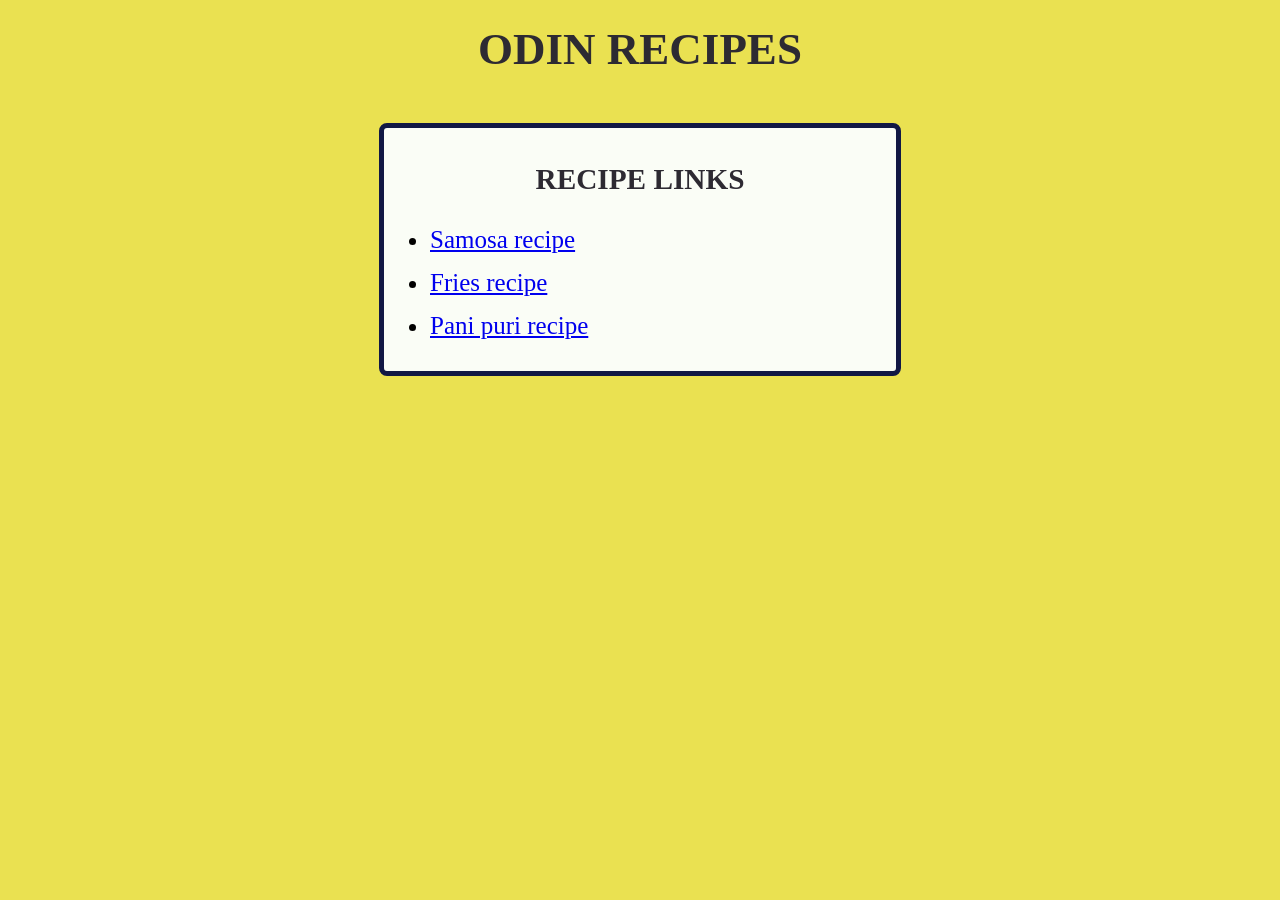
<file: index.html>
<!DOCTYPE html>
<html lang="en">
<head>
    <meta charset="UTF-8">
    <meta name="viewport" content="width=, initial-scale=1.0">
    <link rel="stylesheet" href="index.css">
    <title>Recipes</title>
</head>
<body>

    <h1 id="heading">ODIN RECIPES</h1>
    <!-- ------------------------------------------------------ -->
    <div class="container">

        <h3>RECIPE LINKS</h3>
        <ul class="unorder-list">
            <li class="samosa"><a href="./recipes/Samosa.html" target="_self" rel="noopener">Samosa recipe</a></li>
            <li class="fries"><a href="./recipes/fries.html" target="_self" rel="noopener">Fries recipe</a></li> 
            <li class="panipuri"><a href="./recipes/panipuri.html" target="_self" rel="noonpener">Pani puri recipe</a></li>
        </ul>
    </div>
    <!-- -------------------------- ------------------------------->
</body>
</html>
</file>
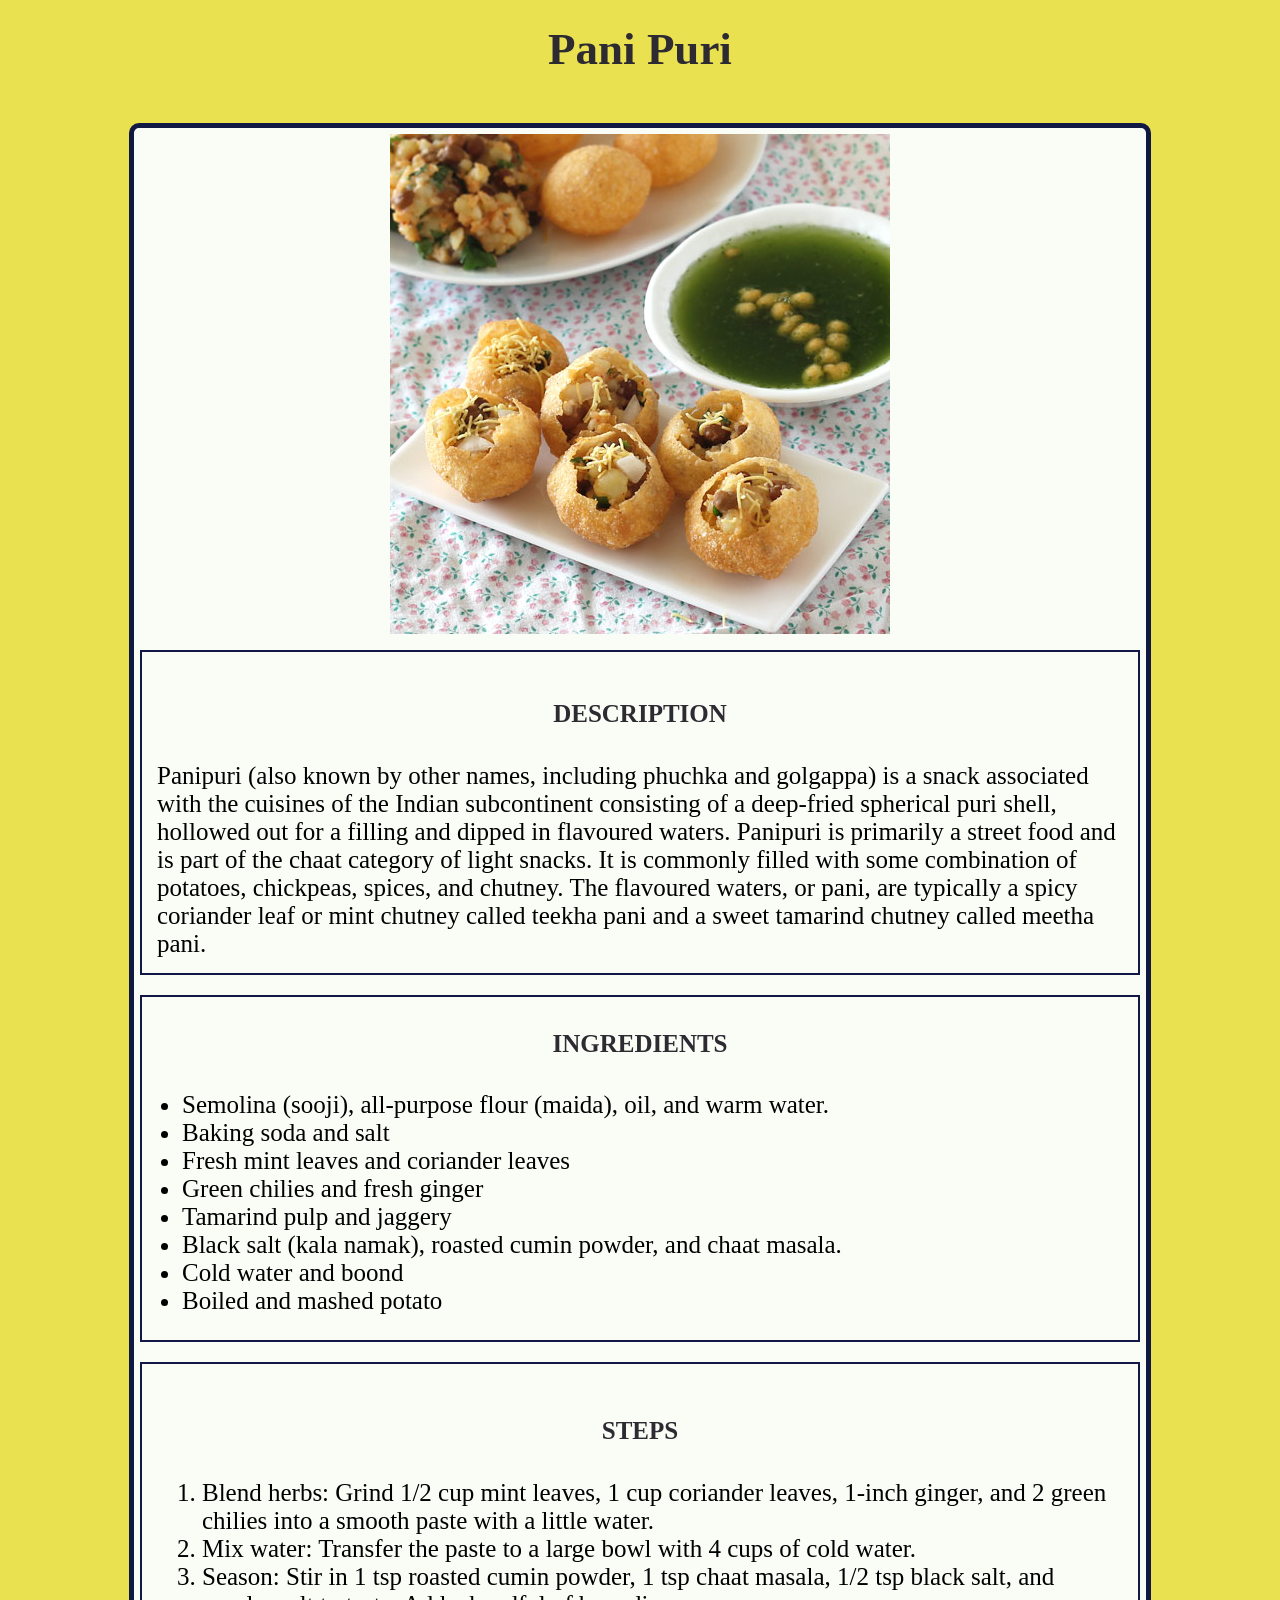
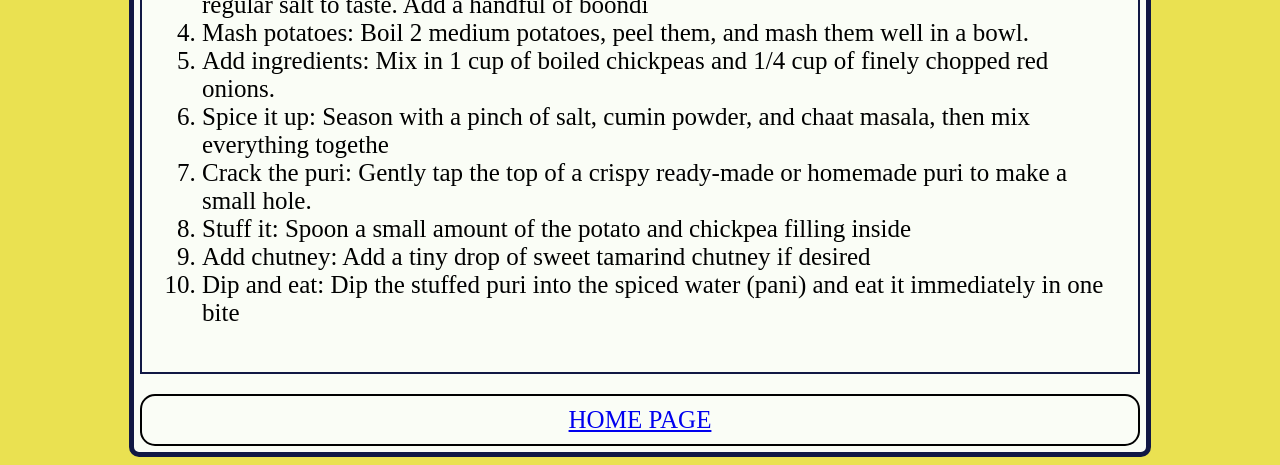
<file: recipes/panipuri.html>
<!DOCTYPE html>
<html lang="en">
<head>
    <meta charset="UTF-8">
    <meta name="viewport" content="width=device-width, initial-scale=1.0">
    <link rel="stylesheet" href="./panipuri.css">
    <title>Pani puri recipe</title>
</head>
<body>
    
    
    <h1>Pani Puri</h1>

    <div class="container">  
        
        <img src="../images/panipuri.jpg" alt="pani puri photot">


        <div class="description">
            <h4>DESCRIPTION</h4>
            <p>Panipuri (also known by other names, including phuchka and golgappa) is a snack associated with the cuisines of the Indian subcontinent consisting of 
                a deep-fried spherical puri shell, hollowed out for a filling and dipped in flavoured waters.</p>
            <p>Panipuri is primarily a street food and is part of the chaat category of light snacks. It is commonly filled with some combination of potatoes, 
                chickpeas, spices, and chutney. The flavoured waters, or pani, are typically a spicy coriander leaf or mint chutney called teekha pani and a sweet 
                tamarind chutney called meetha pani.</p>
        
        </div>

        <div class="ingredients-container">
            <h4>INGREDIENTS</h4>
            <ul>
                <li>Semolina (sooji), all-purpose flour (maida), oil, and warm water.</li>
                <li>Baking soda and salt</li>
                <li>Fresh mint leaves and coriander leaves</li>
                <li>Green chilies and fresh ginger</li>
                <li>Tamarind pulp and jaggery</li>
                <li>Black salt (kala namak), roasted cumin powder, and chaat masala.</li>
                <li>Cold water and boond</li>
                <li>Boiled and mashed potato</li>
            </ul>
        </div>
        
        <div class="steps-container">
            <h4>STEPS</h4>
            <ol>
                <li>Blend herbs: Grind 1/2 cup mint leaves, 1 cup coriander leaves, 1-inch ginger, and 2 green chilies into a smooth paste with a little water.</li>
                <li>Mix water: Transfer the paste to a large bowl with 4 cups of cold water.</li>
                <li>Season: Stir in 1 tsp roasted cumin powder, 1 tsp chaat masala, 1/2 tsp black salt, and regular salt to taste. Add a handful of boondi</li>
                <li>Mash potatoes: Boil 2 medium potatoes, peel them, and mash them well in a bowl.</li>
                <li>Add ingredients: Mix in 1 cup of boiled chickpeas and 1/4 cup of finely chopped red onions.</li>
                <li>Spice it up: Season with a pinch of salt, cumin powder, and chaat masala, then mix everything togethe</li>
                <li>Crack the puri: Gently tap the top of a crispy ready-made or homemade puri to make a small hole.</li>
                <li>Stuff it: Spoon a small amount of the potato and chickpea filling inside</li>
                <li>Add chutney: Add a tiny drop of sweet tamarind chutney if desired</li>
                <li>Dip and eat: Dip the stuffed puri into the spiced water (pani) and eat it immediately in one bite</li>
            </ol>
        </div>
        
        <div class="attribute-home">
            <a href="../index.html" target="_self" rel="noopener">HOME PAGE</a>
        </div>



    </div>
</body>
</html>
</file>
<file: index.css>
/* *{
    outline:1px solid rgb(0, 0, 0);
} */
body{
    background-color:#EAE151;
}
#heading{
    box-sizing:border;
    height:100px;
    width:500px;
    text-align:center;
    margin:0 auto;
    padding-top:15px;
    font-family: cursive,serif,"Time New Romen";
    color:#2D2A32;
    font-size:45px;
}

.container{
    width:500px;
    padding:6px;
    margin:auto;
    font-size:25px;
    border:5px solid #111844;
    border-radius:8px;
    background-color:#FAFDF6;

}   


h3{
    font-family:"Time New Romen";
    color:#2D2A32;
    font-weight:600;
    text-align:center;
}   

.samosa{
    margin-bottom:15px;
}

.fries{
    margin-bottom:15px;
    font-weight:300;
 }

.panipuri{
    margin-bottom:15px;
    font-weight:300;
}
</file>
<file: recipes/panipuri.css>
/* *{
       outline:1px solid rgb(0, 0, 0);
}  */
body{
    background-color:#EAE151;
}

h1{
    box-sizing:border;
    height:100px;
    width:500px;
    text-align:center;
    margin:0 auto;
    padding-top:15px;
    font-family: cursive,serif,"Time New Romen";
    color:#2D2A32;
    font-size:45px;
}


.container{
    width:1000px;
    padding:6px;
    margin:auto;
    font-size:25px;
    border:5px solid #111844;
    border-radius:10px;
    background-color:#FAFDF6;
}

img{
    width:500px;
    box-sizing:border;
    padding:0 250px;

}
h4{
    font-family:"Time New Romen";
    color:#2D2A32;
    font-weight:600;
    text-align:center;
}
.description{
    margin:10px 0;
    border:2px solid #111844;
    padding:15px;
}
p{
    display:inline;
}


.ingredients-container{
    margin:20px 0;
    border:2px solid #111844;
}
.steps-container{
    padding:20px;
    margin:20px 0;
    border:2px solid #111844;
}
























































.attribute-home{
    padding:10px;
    font-family:"Mono Space";
    text-align:center;
    border:2px solid black;
    border-radius:15px;
}
</file>
